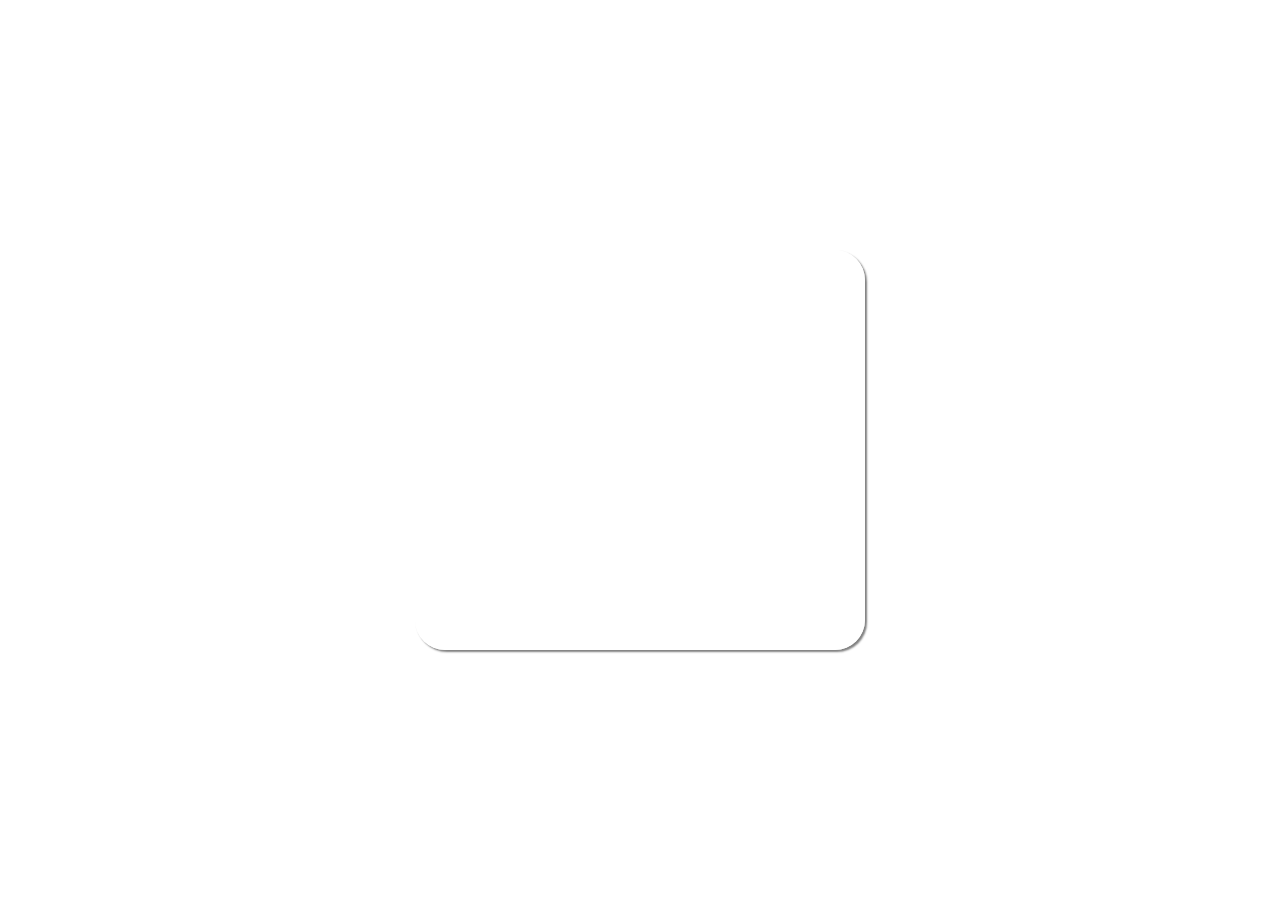
<file: index.html>
<!DOCTYPE html>
<html lang="en">
<head>
    <meta charset="UTF-8">
    <meta name="viewport" content="width=device-width, initial-scale=1.0">
    <title>Document</title>
    <link rel="stylesheet" href="register.css">
    <link rel="stylesheet" href="https://cdnjs.cloudflare.com/ajax/libs/font-awesome/6.7.1/css/all.min.css" integrity="sha512-5Hs3dF2AEPkpNAR7UiOHba+lRSJNeM2ECkwxUIxC1Q/FLycGTbNapWXB4tP889k5T5Ju8fs4b1P5z/iB4nMfSQ==" crossorigin="anonymous" referrerpolicy="no-referrer" />
    
</head>
<body>
    <section>

        <div id="container">
            <h1 style="color: white;">Register</h1><br><br>
            <div class="box">
                <span><i class="fa-regular fa-user"></i></span>
                <input type="text" name="userName" id="username" required >
                <label for="">UserName</label>
            </div><br>
            <div class="box">
                <span><i class="fa-solid fa-file-signature"></i></span>
                <input type="text" name="nickname" id="nickname" required >
                <label for="">NickName</label>
            </div><br>
            <div class="box">
                <span><i class="fa-regular fa-envelope"></i></span>
                <input type="email" name="email" id="email" required >
                <label for="">Email</label>
    
            </div><br>
            <div class="box">
                <span><i class="fa-solid fa-lock"></i></span>
                <span class="off"><i class="fa-solid fa-unlock"></i></span>
                <input type="password" name="password" id="password" required>
                <label for="">password</label>
            </div><br>
            <div class="box">
                <span><i class="fa-solid fa-lock"></i></span>
                    <span class="off"><i class="fa-solid fa-unlock"></i></span>
                <input type="password" name="confirm_password" id="cpassword" required >
                <label for="">confirm_password</label>
            </div><br>
            <div id="btn">
                <button>Register</button>
            </div>
    
        </div>
    </section>



    <script>
        username=document.getElementById("username")
        nickname=document.getElementById("nickname")
        email=document.getElementById("email")
        password=document.getElementById("password")
        cpassword=document.getElementById("cpassword")

        
        
        document.getElementById("btn").addEventListener("click",()=>{
            localStorage.setItem("username",username.value)
            localStorage.setItem("nickname",nickname.value)
            localStorage.setItem("email",email.value)
            localStorage.setItem("password",password.value)
            localStorage.setItem("cpassword",cpassword.value)
            if(username.value!=="" && nickname.value!=="" && email.value!=="" && password.value!=="" && cpassword.value!==""){

                open("./login.html")
            }
            else{
                alert("enter user inputs")
            }
        username.value=""
        nickname.value=""
        email.value="" 
        password.value=""
        cpassword.value=""
        })
    </script>
</body>
</html>
</file>
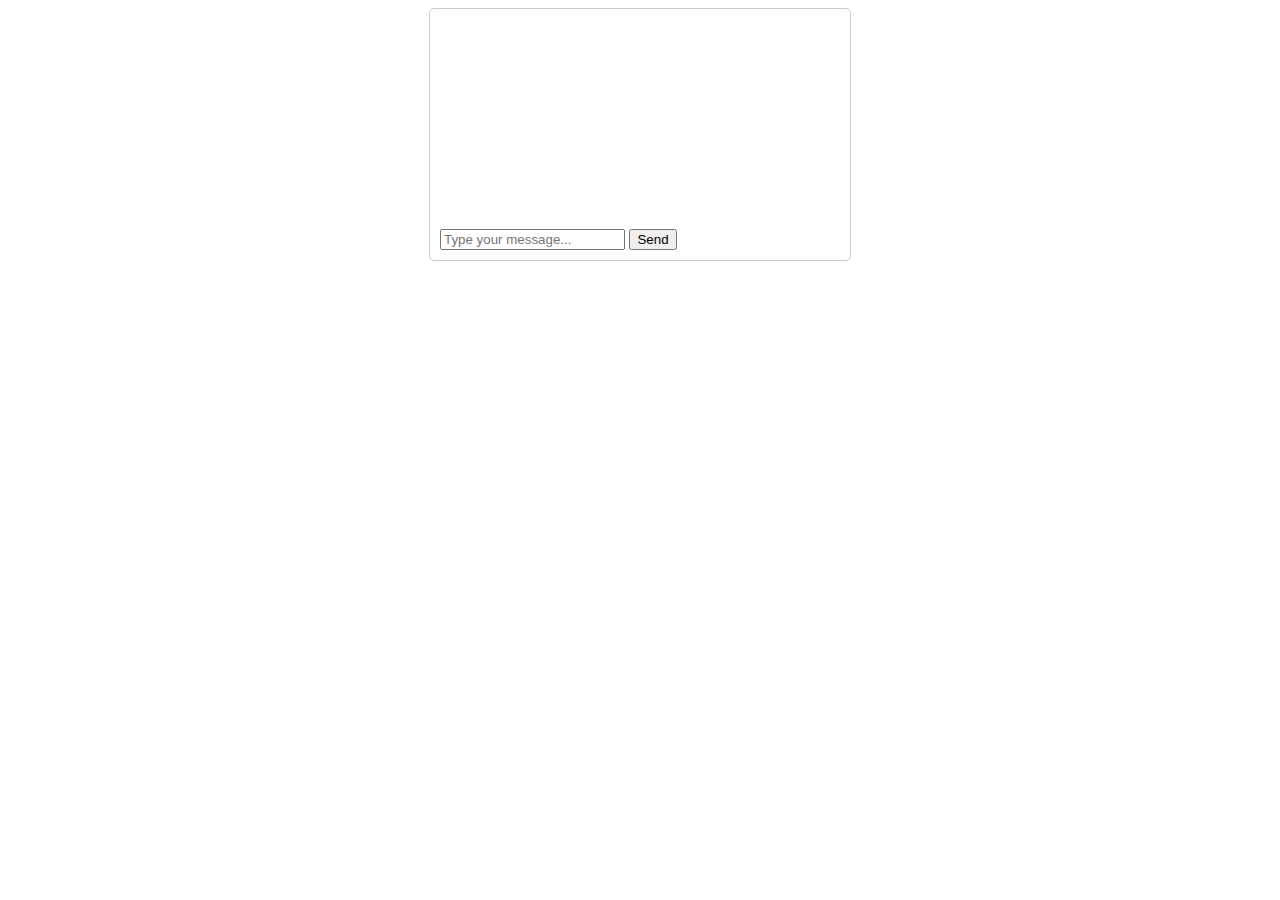
<file: example.html>
<!-- <!DOCTYPE html>
<html lang="en">
<head>
  <meta charset="UTF-8">
  <meta name="viewport" content="width=device-width, initial-scale=1.0">
  <title>Three.js Background</title>
  <style>
    body {
      margin: 0;
      overflow: hidden;
    }
    canvas {
      display: block;
    }
    section{
        background-image: url("https://nesso.vn/wp-content/uploads/2023/11/z4889847320866_e53c3e6d9ece916bf9f506b63079b1c1-1024x742.jpg");
        background-size: cover;
        background-repeat: no-repeat;
    }
  </style>
</head>
<body>
    <section>

    </section>
  <script src="https://cdnjs.cloudflare.com/ajax/libs/three.js/110/three.min.js"></script>
  <script type="module">
    // JavaScript code will go here
  </script>
</body>
</html> -->
<!DOCTYPE html>
<html>
<head>
    <title>Simple Chatbot</title>
    <style>
        body {
            font-family: sans-serif;
        }
        .container {
            width: 400px;
            margin: 0 auto;
            border: 1px solid #ccc;
            border-radius: 5px;
            padding: 10px;
        }
        .messages {
            height: 200px;
            overflow-y: scroll;
            margin-bottom: 10px;
        }
        .message {
            margin-bottom: 5px;
        }
        .user-message {
            color: blue;
        }
        .bot-message {
            color: green;
        }
    </style>
</head>
<body>
    <div class="container">
        <div class="messages"></div>
        <input type="text" id="userInput" placeholder="Type your message...">
        <button onclick="sendMessage()">Send</button>
    </div>

    <script>
        function sendMessage() {
            const userInput = document.getElementById('userInput').value;
            if (userInput.trim() === '') return;

            // Here you would make an API call to your LLM
            // Replace with your actual API endpoint and credentials
            // const apiUrl = 'https://your-llm-api-endpoint';
            // const apiKey = 'your-api-key';

            const apikey="AIzaSyCLpFWdmghLtYZNR6fNR8j-sSbVtW9azF8"
            const apiUrl="https://generativelanguage.googleapis.com/v1beta/models/gemini-1.5-flash:generateContent"

            fetch(apiUrl, {
                method: 'POST',
                headers: {
                    'Content-Type': 'application/json',
                    'Authorization': `Bearer ${apiKey}`
                },
                body: JSON.stringify({ message: userInput })
            })
            .then(response => response.json())
            .then(data => {
                const botResponse = data.message;

                // Display user and bot messages in the chat
                const messagesDiv = document.querySelector('.messages');
                messagesDiv.innerHTML += `<div class="message user-message">${userInput}</div>`;
                messagesDiv.innerHTML += `<div class="message bot-message">${botResponse}</div>`;

                // Scroll to the bottom of the chat
                messagesDiv.scrollTop = messagesDiv.scrollHeight;

                // Clear the input field
                document.getElementById('userInput').value = '';
            })
            .catch(error => {
                console.error('Error:', error);
                // Handle API error (e.g., display an error message to the user)
            });
        }
    </script>
</body>
</html>
</file>
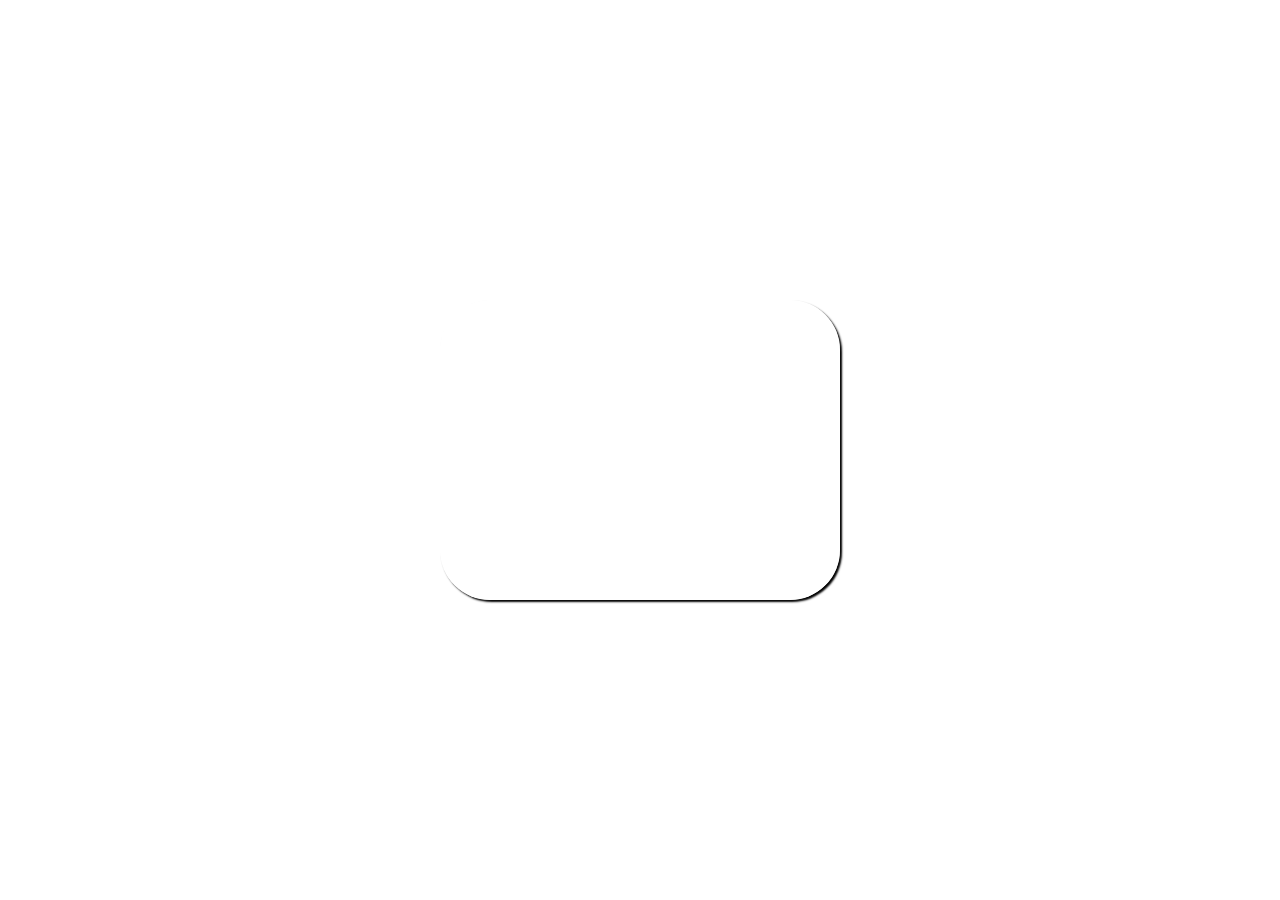
<file: login.html>
<!DOCTYPE html>
<html lang="en">
<head>
    <meta charset="UTF-8">
    <meta name="viewport" content="width=device-width, initial-scale=1.0">
    <title>Document</title>
    <link rel="stylesheet" href="./login.css">
    <link rel="stylesheet" href="https://cdnjs.cloudflare.com/ajax/libs/font-awesome/6.7.1/css/all.min.css" integrity="sha512-5Hs3dF2AEPkpNAR7UiOHba+lRSJNeM2ECkwxUIxC1Q/FLycGTbNapWXB4tP889k5T5Ju8fs4b1P5z/iB4nMfSQ==" crossorigin="anonymous" referrerpolicy="no-referrer" />

</head>
<body>
    
    <section>

        <div id="container">
            <h1 style="color: white;">Login</h1><br>
            <div class="box">
                <span><i class="fa-regular fa-envelope"></i></span>
                <input type="email" name="" id="email">
                <label for="">Email</label>
            </div><br><br>
            <div class="box">
                <span><i class="fa-solid fa-lock"></i></span>
                <input type="password" name="" id="password">
                <label for="">password</label>
            </div><br><br>
            <div id="btn">
                <button>Login</button>
            </div>
        </div>

    </section>


    <script>
        email=document.getElementById("email")
        password=document.getElementById("password")

        document.getElementById("btn").addEventListener("click",()=>{
            if(localStorage.getItem("email")==email.value && localStorage.getItem("password")==password.value){
                open("./index.html")
            }
            else{
                alert("Invalid user Details")
            }
            // if(email.value!=="" && password.value!==""){

            //     open("./index.html")
            // }else{
            //     alert("enter login details")
            // }

            email.value=""
            password.value=""
        })
    </script>    
</body>
</html>
</file>
<file: register.css>
*{
    margin: 0;
    padding: 0;
    box-sizing: border-box;
}
section{
    /* display: flex;
    align-items: center;
    justify-content: center;
    height: 100vh;
    background-image: url("https://nesso.vn/wp-content/uploads/2023/11/z4889847320866_e53c3e6d9ece916bf9f506b63079b1c1-1024x742.jpg");
    background-repeat: no-repeat;
    background-size: cover;
    display: flex; */
    display: flex;
    align-items: center;
    justify-content: center;
    min-height: 100vh; /* Ensure the section always fills the viewport */
    width: 100%; /* Ensure full width */
    background-image: url("https://nesso.vn/wp-content/uploads/2023/11/z4889847320866_e53c3e6d9ece916bf9f506b63079b1c1-1024x742.jpg");
    background-repeat: no-repeat;
    background-size: cover; /* Ensure the entire image is visible without cropping */
    background-position: center; /* Center the image */
    overflow: hidden; /* Prevent any overflow issues */
    /* animation: shake 1s infinite; */
    animation: anima 1s infinite;
    
}
@keyframes anima {
    100%{
        filter: hue-rotate(360deg);
    }
}

/* @keyframes expand{
    0%,100%{
        background-size: 100% 100%;
    }
    50%{
        background-size: 110% 110%;
    }
} */
/* @keyframes shake {
    0% { transform: translate(0, 0); }
    25% { transform: translate(-5px, 5px); }
    50% { transform: translate(5px, -5px); }
    75% { transform: translate(-5px, -5px); }
    100% { transform: translate(0, 0); }
} */

#container{
    border: 1px solid rgba(255,255,255,0.8);
    background-color: transparent;
    border-radius: 30px;
    height: 400px;
    width: 450px;
    display: flex;
    align-items: center;
    flex-direction: column;
    justify-content: center;
    backdrop-filter: blur(10px);
    box-shadow: 2px 2px 2px gray;
}
.box{
    max-width: 100%;
    position: relative;
}
.box input{
    max-width:100% ;
    border: none;
    outline: none;
    height: 30px;
    border-bottom: 1px solid rgba(255,255,255,0.8);
    background-color: transparent;
    width: 300px;
    font-size: 1em;
    color: white;
    /* pointer-events: none; */
}
.box label{
    position: absolute;
    transform: translateY(-75%);
    top:0px;
    left:5px;
    color: white;
}
.box span{
    position: absolute;
    right: 20px;
    color: rgba(255,255,255,0.9);
}
.box input:focus~label{
    top: -5px;
}
.box input:valid~label{
    top: -5px;
}
.off{
    display: none;
}
#btn button{
    width: 300px;
    height: 50px;
    border: 1px solid;
    border-radius: 40px;
    font-size: 1.3em;
    background-color: transparent;
    border: none;
    /* outline: 1px solid #fff; */
    color: white;
    box-shadow: 2px 2px 2px rgba(255,255,255,0.8);
}
</file>
<file: login.css>
*{
    margin: 0;
    padding: 0;
    box-sizing: border-box;
}
section{
    display: flex;
    justify-content: center;
    min-height: 100vh;
    align-items: center;
    width: 100%;
    background-image: url("https://miro.medium.com/v2/resize:fit:1400/1*JR5sVw_MjwXoLTjNYNZejw.jpeg");
    background-repeat: no-repeat;
    background-size: cover;
    background-position:center;
    background-clip:content-box;
    backdrop-filter:inherit;

}

#container{
    border: 1px solid;
    width: 400px;
    height: 300px;
    display: flex;
    flex-direction: column;
    align-items: center;
    justify-content: center;
    background-color: transparent;
    border-radius: 50px;
    backdrop-filter: blur(8px);
    box-shadow: 2px 2px 2px black;
    border: 1px solid rgba(255,255,255,0.8);
}
.box{
    position: relative;
    /* background-color: red; */
}
.box input{
    border: none;
    outline: none;
    background-color: transparent;
    border-bottom: 1px solid white;
    width: 300px;
    color: white;
    font-size: 1em;
}
.box label{
    position: absolute;
    top:5%;
    left:5px;
    transform: translateY(-90%);
    color: white;
}
.box span{
    position: absolute;
    right: 10px;
    color: white;
    padding-right: 5px;
}

#btn button{
    height: 50px;
    width: 200px;
    border-radius: 30px;
    background-color: transparent;
    color: white;
    font-size: 1em;
    box-shadow: 2px 2px 2px white;
    border: 1px solid;
    /* background-color: black; */
    
}
</file>
